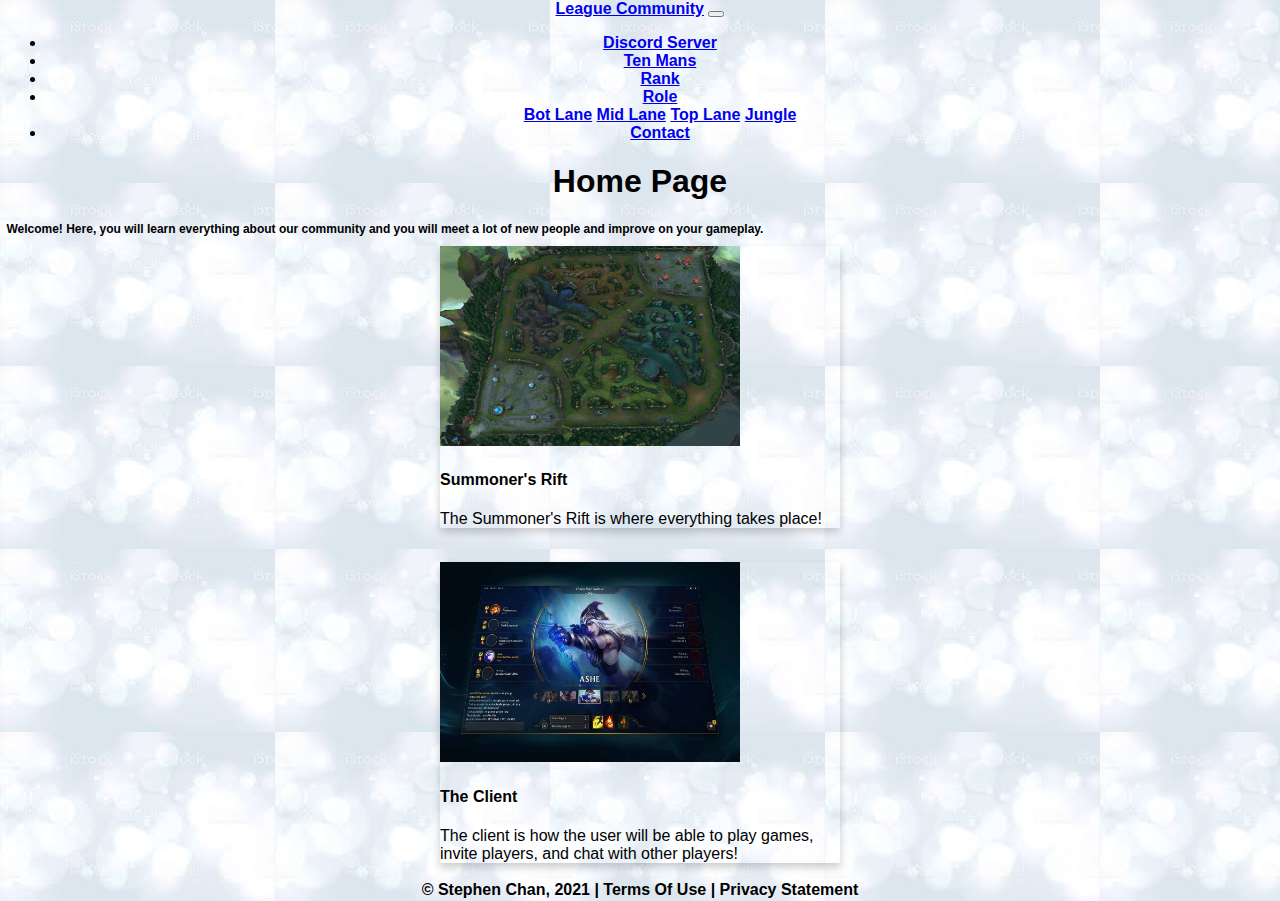
<file: index.html>
<!DOCTYPE html>
<!-- DEVELOPER: Stephen Chan, IS117-040, Summer 2021 --> 
<html lang="en">
<head>
    <meta charset="UTF-8">
    <title>League Community</title>
    <link rel="stylesheet"
          <link href="https://cdn.jsdelivr.net/npm/bootstrap@5.0.2/dist/css/bootstrap.min.css" rel="stylesheet" integrity="sha384-EVSTQN3/azprG1Anm3QDgpJLIm9Nao0Yz1ztcQTwFspd3yD65VohhpuuCOmLASjC" crossorigin="anonymous">
    <link href="css/main.css" rel="stylesheet">
</head>
<body>
<div class="container-fluid">
    <div class="row">
        <nav class="navbar navbar-expand-md
                    justify-content-start
                    bg-dark navbar-dark
                    col-12">

            <!-- Brand -->
            <a class="navbar-brand" href="index.html">League Community</a>
            <!-- Responsive Button for the smaller menu -->
            <button class="navbar-toggler" type="button"
                    data-toggle="collapse" data-target="#collapsibleNavbar">
                <span class="navbar-toggler-icon"></span>
            </button>
            <div class="collapse navbar-collapse" id="collapsibleNavbar">
                <ul class="navbar-nav">
                    <!-- Links -->
                    <li class="nav-item">
                        <a class="nav-link" href="discord.html">Discord Server</a>
                    </li>
                    <li class="nav-item">
                        <a class="nav-link" href="ten.html">Ten Mans</a>
                    </li>
					<li class="nav-item">
						<a class="nav-link" href="rank.html">Rank</a>
                    <!-- Dropdown -->
                    <li class="nav-item dropdown">
                        <a class="nav-link dropdown-toggle" href="#" id="navbardrop"
                           data-toggle="dropdown">
                            Role
                        </a>
                        <div class="dropdown-menu">
                            <a class="dropdown-item" href="bot.html">Bot Lane</a>
                            <a class="dropdown-item" href="mid.html">Mid Lane</a>
                            <a class="dropdown-item" href="top.html">Top Lane</a>
							<a class="dropdown-item" href="jungle.html">Jungle</a>
                        </div>
                    </li>
					<li class="nav-item">
                        <a class="nav-link" href="contact.html">Contact </a>
                    </li>
                </ul>
            </div>
        </nav>


    </div>
    <div class="row">
	<h1> Home Page  </h1>
        </div>
    </div>
	
	<h2> Welcome! Here, you will learn everything about our community and you will meet a lot of new people and improve on your gameplay.	</h2>
<div class="card" style="width:400px">
			<img class="card-img-top" src="images/srift.png" width="300" height="200" alt="summoner's rift">
			<div class="card-body">
				<h4 class="card-title">Summoner's Rift</h4>
				<p class="card-text">The Summoner's Rift is where everything takes place!</p>
			</div>
		</div>
		
		<br>
		

<div class="card" style="width:400px">
			<img class="card-img-top" src="images/client.jpg" width="300" height="200" alt="client">
			<div class="card-body">
				<h4 class="card-title">The Client</h4>
				<p class="card-text">The client is how the user will be able to play games, invite players, and chat with other players!</p>
			</div>
		</div> 

    <footer class="footer page-footer font-large ">
        <div class="container">
            <div class="row">
                <span class="text-muted">&copy; Stephen Chan, 2021 |  Terms Of Use  |  Privacy Statement</span>
            </div>
        </div>
    </footer>
</div>


<script src="https://code.jquery.com/jquery-3.4.1.slim.min.js"
        integrity="sha384-J6qa4849blE2+poT4WnyKhv5vZF5SrPo0iEjwBvKU7imGFAV0wwj1yYfoRSJoZ+n"
        crossorigin="anonymous"></script>
<script src="https://cdn.jsdelivr.net/npm/popper.js@1.16.0/dist/umd/popper.min.js"
        integrity="sha384-Q6E9RHvbIyZFJoft+2mJbHaEWldlvI9IOYy5n3zV9zzTtmI3UksdQRVvoxMfooAo"
        crossorigin="anonymous"></script>
<script src="https://stackpath.bootstrapcdn.com/bootstrap/4.4.1/js/bootstrap.min.js"
        integrity="sha384-wfSDF2E50Y2D1uUdj0O3uMBJnjuUD4Ih7YwaYd1iqfktj0Uod8GCExl3Og8ifwB6"
        crossorigin="anonymous"></script>
</body>
</html>
</file>
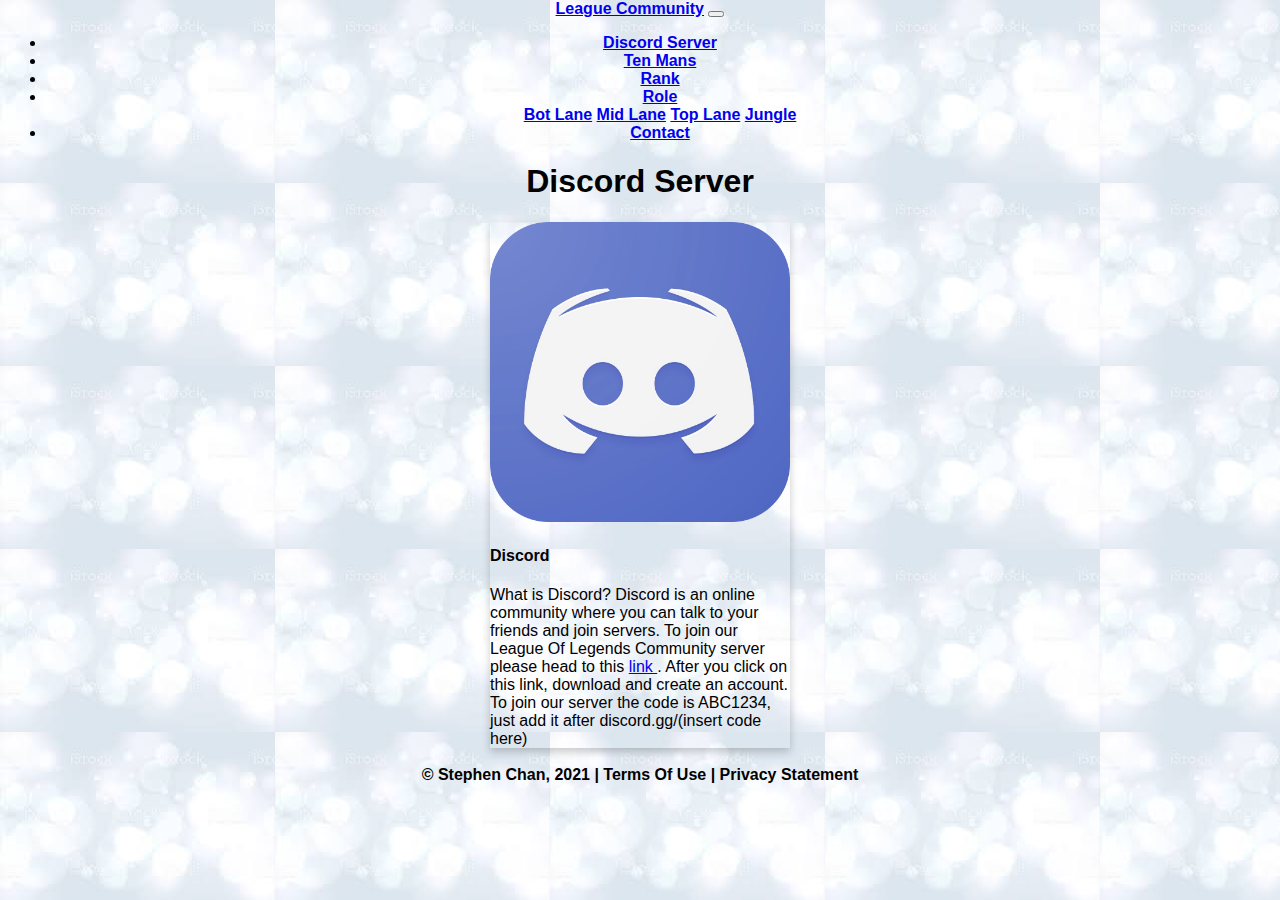
<file: discord.html>
<!DOCTYPE html>
<!-- DEVELOPER: Stephen Chan, IS117-040, Summer 2021 --> 
<html lang="en">
<head>
    <meta charset="UTF-8">
    <title>League Community</title>
    <link rel="stylesheet"
          <link href="https://cdn.jsdelivr.net/npm/bootstrap@5.0.2/dist/css/bootstrap.min.css" rel="stylesheet" integrity="sha384-EVSTQN3/azprG1Anm3QDgpJLIm9Nao0Yz1ztcQTwFspd3yD65VohhpuuCOmLASjC" crossorigin="anonymous">
    <link href="css/main.css" rel="stylesheet">
</head>
<body>
<div class="container-fluid">
    <div class="row">
        <nav class="navbar navbar-expand-md
                    justify-content-start
                    bg-dark navbar-dark
                    col-12">

            <!-- Brand -->
            <a class="navbar-brand" href="index.html">League Community</a>
            <!-- Responsive Button for the smaller menu -->
            <button class="navbar-toggler" type="button"
                    data-toggle="collapse" data-target="#collapsibleNavbar">
                <span class="navbar-toggler-icon"></span>
            </button>
            <div class="collapse navbar-collapse" id="collapsibleNavbar">
                <ul class="navbar-nav">
                    <!-- Links -->
                    <li class="nav-item">
                        <a class="nav-link" href="discord.html">Discord Server</a>
                    </li>
                    <li class="nav-item">
                        <a class="nav-link" href="ten.html">Ten Mans</a>
                    </li>
					<li class="nav-item">
						<a class="nav-link" href="rank.html">Rank</a>
                    <!-- Dropdown -->
                    <li class="nav-item dropdown">
                        <a class="nav-link dropdown-toggle" href="#" id="navbardrop"
                           data-toggle="dropdown">
                            Role
                        </a>
                        <div class="dropdown-menu">
                            <a class="dropdown-item" href="bot.html">Bot Lane</a>
                            <a class="dropdown-item" href="mid.html">Mid Lane</a>
                            <a class="dropdown-item" href="top.html">Top Lane</a>
							<a class="dropdown-item" href="jungle.html">Jungle</a>
                        </div>
                    </li>
					<li class="nav-item">
                        <a class="nav-link" href="contact.html">Contact </a>
                    </li>
                </ul>
            </div>
        </nav>


		    </div>
    <div class="row">
	<h1> Discord Server </h1>
        </div>
		
		<div class="card" style="width:300px">
			<img class="card-img-top" src="images/discord.png" width="300" height="300" alt="discord">
			<div class="card-body">
				<h4 class="card-title">Discord</h4>
				<p class="card-text">What is Discord? Discord is an online community where you can talk to your friends and join servers. To join our League Of Legends Community server please head to this <a href="https://discord.com/download"> link
				</a>. After you click on this link, download and create an account. To join our server the code is ABC1234, just add it after discord.gg/(insert code here)</p>
			</div>
		</div>
    <footer class="footer page-footer font-large ">
        <div class="container">
            <div class="row">
                <span class="text-muted">&copy; Stephen Chan, 2021 |  Terms Of Use  |  Privacy Statement</span>
            </div>
        </div>
    </footer>
</div>


<script src="https://code.jquery.com/jquery-3.4.1.slim.min.js"
        integrity="sha384-J6qa4849blE2+poT4WnyKhv5vZF5SrPo0iEjwBvKU7imGFAV0wwj1yYfoRSJoZ+n"
        crossorigin="anonymous"></script>
<script src="https://cdn.jsdelivr.net/npm/popper.js@1.16.0/dist/umd/popper.min.js"
        integrity="sha384-Q6E9RHvbIyZFJoft+2mJbHaEWldlvI9IOYy5n3zV9zzTtmI3UksdQRVvoxMfooAo"
        crossorigin="anonymous"></script>
<script src="https://stackpath.bootstrapcdn.com/bootstrap/4.4.1/js/bootstrap.min.js"
        integrity="sha384-wfSDF2E50Y2D1uUdj0O3uMBJnjuUD4Ih7YwaYd1iqfktj0Uod8GCExl3Og8ifwB6"
        crossorigin="anonymous"></script>
</body>
</html>
</file>
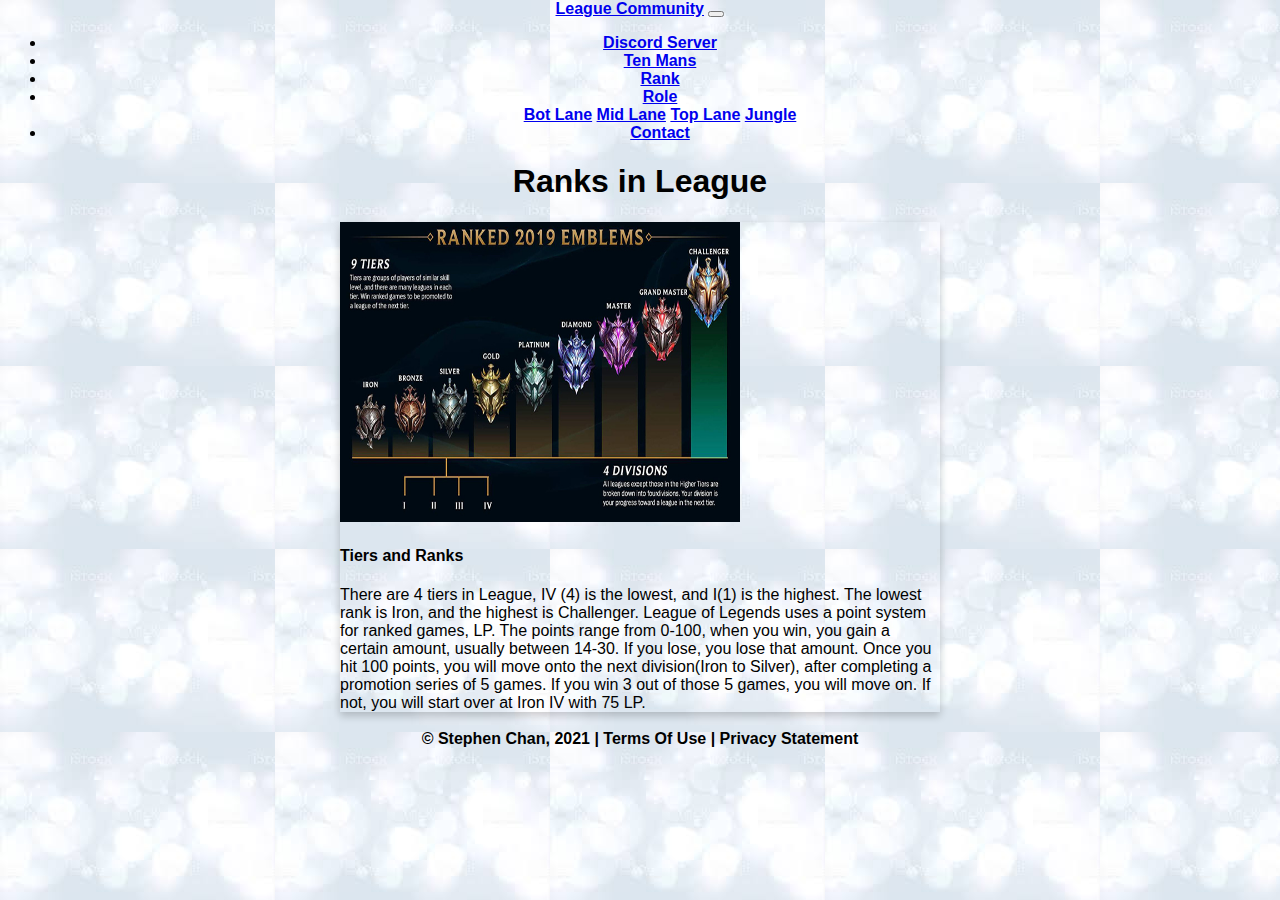
<file: rank.html>
<!DOCTYPE html>
<!-- DEVELOPER: Stephen Chan, IS117-040, Summer 2021 --> 
<html lang="en">
<head>
    <meta charset="UTF-8">
    <title>League Community</title>
    <link rel="stylesheet"
          <link href="https://cdn.jsdelivr.net/npm/bootstrap@5.0.2/dist/css/bootstrap.min.css" rel="stylesheet" integrity="sha384-EVSTQN3/azprG1Anm3QDgpJLIm9Nao0Yz1ztcQTwFspd3yD65VohhpuuCOmLASjC" crossorigin="anonymous">
    <link href="css/main.css" rel="stylesheet">
</head>
<body>
<div class="container-fluid">
    <div class="row">
        <nav class="navbar navbar-expand-md
                    justify-content-start
                    bg-dark navbar-dark
                    col-12">

            <!-- Brand -->
            <a class="navbar-brand" href="index.html">League Community</a>
            <!-- Responsive Button for the smaller menu -->
            <button class="navbar-toggler" type="button"
                    data-toggle="collapse" data-target="#collapsibleNavbar">
                <span class="navbar-toggler-icon"></span>
            </button>
            <div class="collapse navbar-collapse" id="collapsibleNavbar">
                <ul class="navbar-nav">
                    <!-- Links -->
                    <li class="nav-item">
                        <a class="nav-link" href="discord.html">Discord Server</a>
                    </li>
                    <li class="nav-item">
                        <a class="nav-link" href="ten.html">Ten Mans</a>
                    </li>
					<li class="nav-item">
						<a class="nav-link" href="rank.html">Rank</a>
                    <!-- Dropdown -->
                    <li class="nav-item dropdown">
                        <a class="nav-link dropdown-toggle" href="#" id="navbardrop"
                           data-toggle="dropdown">
                            Role
                        </a>
                        <div class="dropdown-menu">
                            <a class="dropdown-item" href="bot.html">Bot Lane</a>
                            <a class="dropdown-item" href="mid.html">Mid Lane</a>
                            <a class="dropdown-item" href="top.html">Top Lane</a>
							<a class="dropdown-item" href="jungle.html">Jungle</a>
                        </div>
                    </li>
					<li class="nav-item">
                        <a class="nav-link" href="contact.html">Contact </a>
                    </li>
                </ul>
            </div>
        </nav>


		    </div>
    <div class="row">
	<h1> Ranks in League </h1>
        </div>
			<div class="card" style="width:600px">
			<img class="card-img-top" src="images/ranked.jpg" width="400" height="300" alt="tenman">
			<div class="card-body">
				<h4 class="card-title">Tiers and Ranks</h4>
				<p class="card-text"> There are 4 tiers in League, IV (4) is the lowest, and I(1) is the highest. The lowest rank is Iron, and the highest is Challenger. League of Legends uses a point system for
ranked games, LP. The points range from 0-100, when you win, you gain a certain amount, usually between 14-30. If you lose, you lose that amount. 
Once you hit 100 points, you will move onto the next division(Iron to Silver), after completing a promotion series of 5 games. If you win 3 out of those 5 games, you will move on. If not, you will start over at Iron IV with 75 LP.				</p>
			</div>
		</div>
    <footer class="footer page-footer font-large ">
        <div class="container">
            <div class="row">
                <span class="text-muted">&copy; Stephen Chan, 2021 |  Terms Of Use  |  Privacy Statement</span>
            </div>
        </div>
    </footer>
</div>


<script src="https://code.jquery.com/jquery-3.4.1.slim.min.js"
        integrity="sha384-J6qa4849blE2+poT4WnyKhv5vZF5SrPo0iEjwBvKU7imGFAV0wwj1yYfoRSJoZ+n"
        crossorigin="anonymous"></script>
<script src="https://cdn.jsdelivr.net/npm/popper.js@1.16.0/dist/umd/popper.min.js"
        integrity="sha384-Q6E9RHvbIyZFJoft+2mJbHaEWldlvI9IOYy5n3zV9zzTtmI3UksdQRVvoxMfooAo"
        crossorigin="anonymous"></script>
<script src="https://stackpath.bootstrapcdn.com/bootstrap/4.4.1/js/bootstrap.min.js"
        integrity="sha384-wfSDF2E50Y2D1uUdj0O3uMBJnjuUD4Ih7YwaYd1iqfktj0Uod8GCExl3Og8ifwB6"
        crossorigin="anonymous"></script>
</body>
</html>
</file>
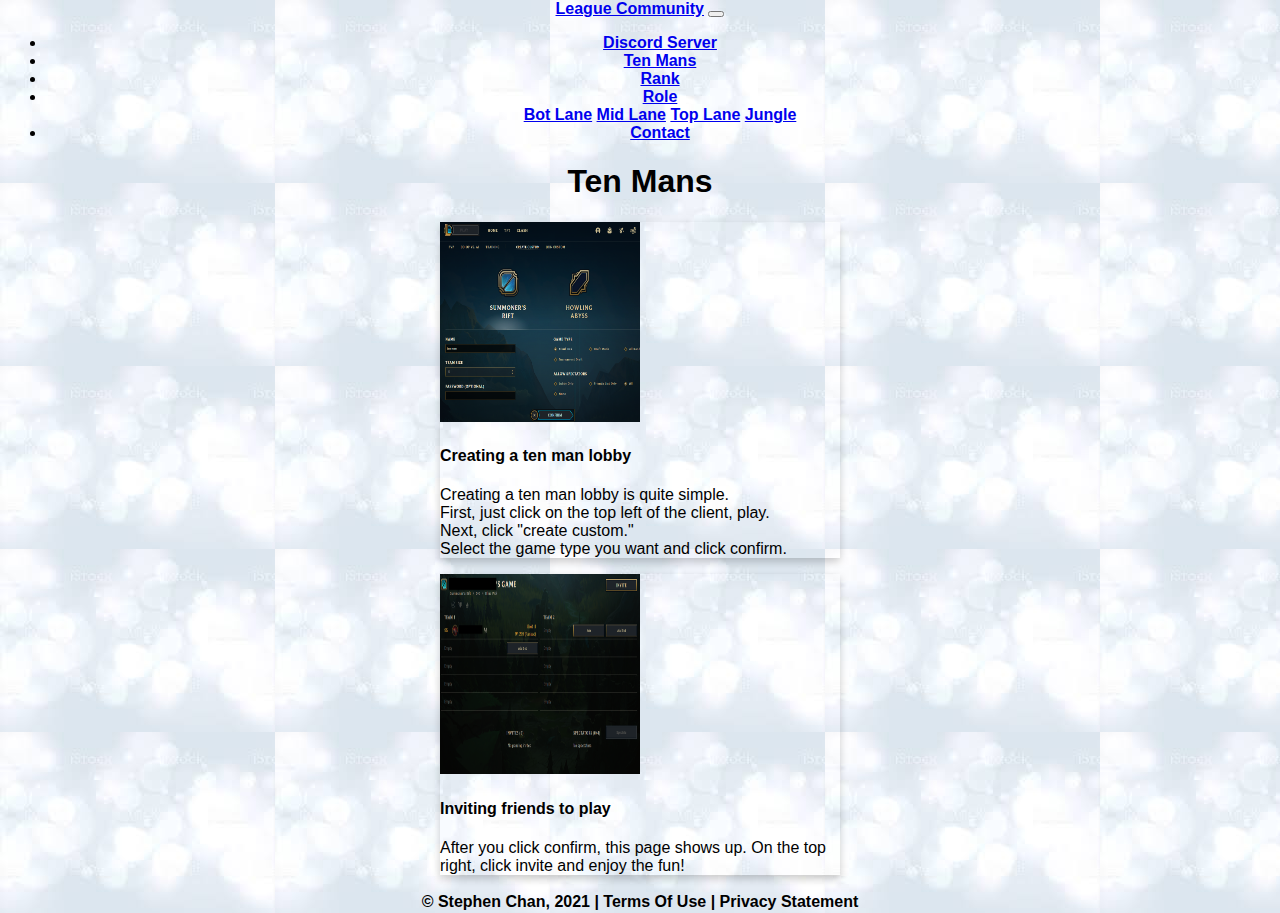
<file: ten.html>
<!DOCTYPE html>
<!-- DEVELOPER: Stephen Chan, IS117-040, Summer 2021 --> 
<html lang="en">
<head>
    <meta charset="UTF-8">
    <title>League Community</title>
    <link rel="stylesheet"
          <link href="https://cdn.jsdelivr.net/npm/bootstrap@5.0.2/dist/css/bootstrap.min.css" rel="stylesheet" integrity="sha384-EVSTQN3/azprG1Anm3QDgpJLIm9Nao0Yz1ztcQTwFspd3yD65VohhpuuCOmLASjC" crossorigin="anonymous">
    <link href="css/main.css" rel="stylesheet">
</head>
<body>
<div class="container-fluid">
    <div class="row">
        <nav class="navbar navbar-expand-md
                    justify-content-start
                    bg-dark navbar-dark
                    col-12">

            <!-- Brand -->
            <a class="navbar-brand" href="index.html">League Community</a>
            <!-- Responsive Button for the smaller menu -->
            <button class="navbar-toggler" type="button"
                    data-toggle="collapse" data-target="#collapsibleNavbar">
                <span class="navbar-toggler-icon"></span>
            </button>
            <div class="collapse navbar-collapse" id="collapsibleNavbar">
                <ul class="navbar-nav">
                    <!-- Links -->
                    <li class="nav-item">
                        <a class="nav-link" href="discord.html">Discord Server</a>
                    </li>
                    <li class="nav-item">
                        <a class="nav-link" href="ten.html">Ten Mans</a>
                    </li>
					<li class="nav-item">
						<a class="nav-link" href="rank.html">Rank</a>
                    <!-- Dropdown -->
                    <li class="nav-item dropdown">
                        <a class="nav-link dropdown-toggle" href="#" id="navbardrop"
                           data-toggle="dropdown">
                            Role
                        </a>
                        <div class="dropdown-menu">
                            <a class="dropdown-item" href="bot.html">Bot Lane</a>
                            <a class="dropdown-item" href="mid.html">Mid Lane</a>
                            <a class="dropdown-item" href="top.html">Top Lane</a>
							<a class="dropdown-item" href="jungle.html">Jungle</a>
                        </div>
                    </li>
					<li class="nav-item">
                        <a class="nav-link" href="contact.html">Contact </a>
                    </li>
                </ul>
            </div>
        </nav>

		    </div>
    <div class="row">
	<h1> Ten Mans </h1>
        </div>
			<div class="card" style="width:400px">
			<img class="card-img-top" src="images/tenmanpicture.png" width="200" height="200" alt="tenman">
			<div class="card-body">
				<h4 class="card-title">Creating a ten man lobby</h4>
				<p class="card-text"> Creating a ten man lobby is quite simple. <br> First, just click on the top left of the client, play.
				<br> Next, click "create custom."
				<br> Select the game type you want and click confirm.</p>
			</div>
		</div>
		<div class="card" style="width:400px">
			<img class="card-img-top" src="images/tenmanpage.png" width="200" height="200" alt="tenman">
			<div class="card-body">
				<h4 class="card-title">Inviting friends to play</h4>
				<p class="card-text">After you click confirm, this page shows up. On the top right, click invite and enjoy the fun!</p>
			</div>
		</div>
    <footer class="footer page-footer font-large ">
        <div class="container">
            <div class="row">
                <span class="text-muted">&copy; Stephen Chan, 2021 |  Terms Of Use  |  Privacy Statement</span>
            </div>
        </div>
    </footer>
</div>


<script src="https://code.jquery.com/jquery-3.4.1.slim.min.js"
        integrity="sha384-J6qa4849blE2+poT4WnyKhv5vZF5SrPo0iEjwBvKU7imGFAV0wwj1yYfoRSJoZ+n"
        crossorigin="anonymous"></script>
<script src="https://cdn.jsdelivr.net/npm/popper.js@1.16.0/dist/umd/popper.min.js"
        integrity="sha384-Q6E9RHvbIyZFJoft+2mJbHaEWldlvI9IOYy5n3zV9zzTtmI3UksdQRVvoxMfooAo"
        crossorigin="anonymous"></script>
<script src="https://stackpath.bootstrapcdn.com/bootstrap/4.4.1/js/bootstrap.min.js"
        integrity="sha384-wfSDF2E50Y2D1uUdj0O3uMBJnjuUD4Ih7YwaYd1iqfktj0Uod8GCExl3Og8ifwB6"
        crossorigin="anonymous"></script>
</body>
</html>
</file>
<file: css/main.css>
body {
	font-family: Arial, Helvetica, sans-serif;
    font-size: 100%;
    width: 99%;                     
    margin: 0 auto;
    background-color: #fffded;
	background-image: url(../images/background.jpg);
}
<!-- DEVELOPER: Stephen Chan, IS117-040, Summer 2021 --> 
.footer {
    position: fixed;
    left: 0;
    bottom: 0;
    width: 100%;
    background-color: white;
    color: white;
    text-align: center;
    padding: 10px;
    font-size: 15px;
}

.row {
	text-align: center;
	font-weight: bold;
}

.card {
  box-shadow: 0 4px 8px 0 rgba(0,0,0,0.2);
  transition: 0.3s;
  margin: 0 auto;
}

.card:hover {
  box-shadow: 0 8px 16px 0 rgba(0,0,0,0.2);
}

.container {
  padding: 2px 16px;
}

.cardt:hover {
  box-shadow: 0 8px 16px 0 rgba(0,0,0,0.2);
}s

.dropdown {
  position: relative;
  display: inline-block;
}

#mobile_menu {
		display: block;
}
.slicknav_menu {
		background-color: #ffe6ea !important;
}

.card-title {
	font-weight: bold;
}

h2 {
	font-size: 12px;
}
</file>
